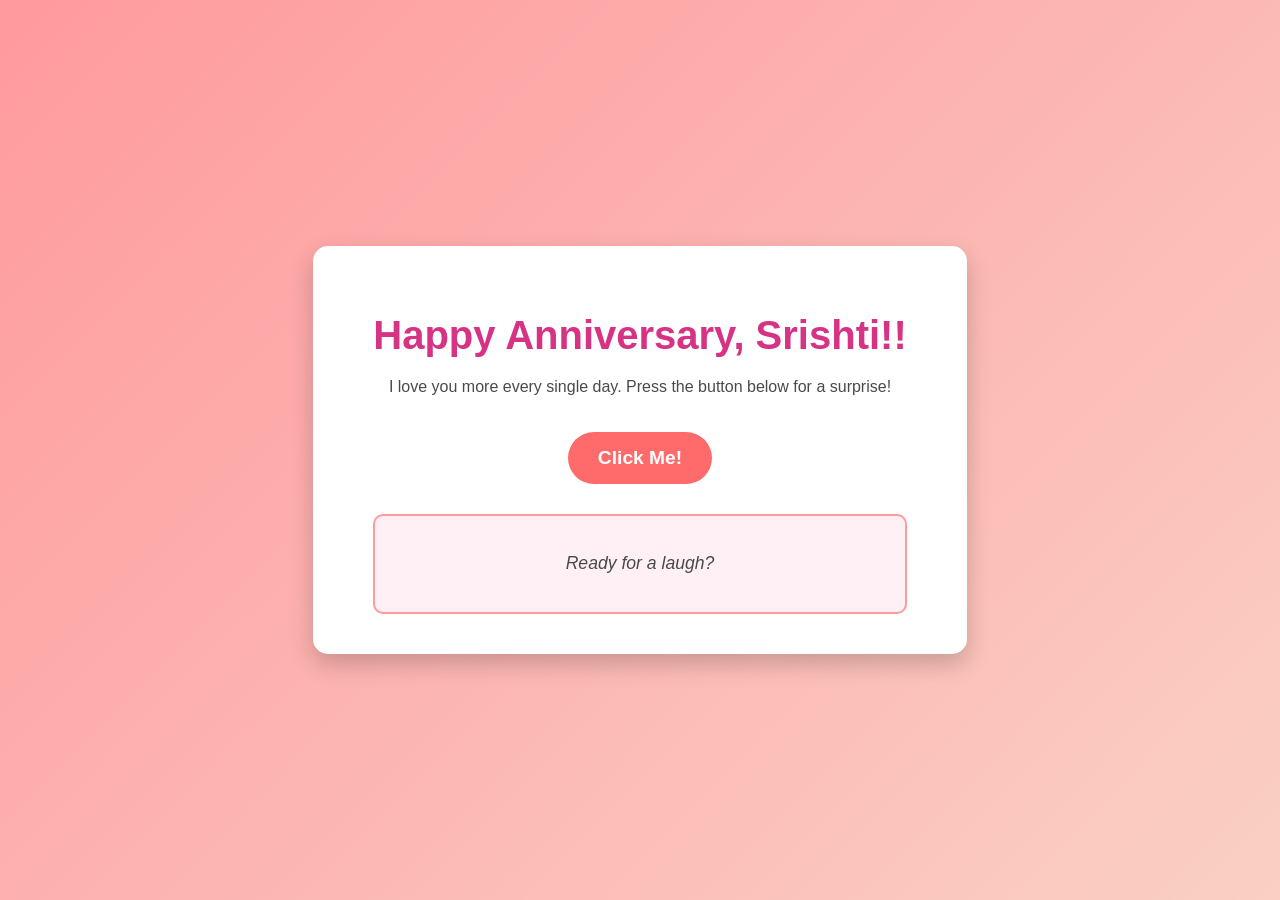
<file: index.html/index.html>
<!DOCTYPE html>
<html lang="en">
<head>
    <meta charset="UTF-8">
    <meta name="viewport" content="width=device-width, initial-scale=1.0">
    <title>Happy Anniversary! ❤️</title>
    <link rel="stylesheet" href="style.css">
</head>
<body>
    <div class="container">
        <h1>Happy Anniversary, Srishti!!</h1>
        <p>I love you more every single day. Press the button below for a surprise!</p>

        <button id="anniversaryButton">Click Me!</button>

        <div id="jokeBox">
            <p id="jokeText">Ready for a laugh?</p>
        </div>
    </div>

    <script src="script.js"></script>
</body>
</html>
</file>
<file: index.html/style.css>
body {
    font-family: 'Arial', sans-serif;
    background: linear-gradient(135deg, #ff9a9e 0%, #fad0c4 100%); /* Soft gradient background */
    color: #4a4a4a;
    display: flex;
    justify-content: center;
    align-items: center;
    min-height: 100vh;
    margin: 0;
    text-align: center;
}

.container {
    background-color: white;
    padding: 40px 60px;
    border-radius: 15px;
    box-shadow: 0 10px 25px rgba(0, 0, 0, 0.2);
    max-width: 90%;
}

h1 {
    color: #d63384; /* Deep pink/red for celebration */
    font-size: 2.5em;
    margin-bottom: 20px;
}

#anniversaryButton {
    background-color: #ff6b6b; /* Bright, attractive color */
    color: white;
    border: none;
    padding: 15px 30px;
    font-size: 1.2em;
    font-weight: bold;
    border-radius: 50px;
    cursor: pointer;
    margin-top: 20px;
    transition: background-color 0.3s ease, transform 0.1s ease;
}

#anniversaryButton:hover {
    background-color: #e63946;
}

#anniversaryButton:active {
    transform: scale(0.98); /* Little press effect */
}

#jokeBox {
    margin-top: 30px;
    padding: 20px;
    border: 2px solid #ff9a9e;
    border-radius: 10px;
    background-color: #fff0f5; /* Very light pink background */
}

#jokeText {
    font-style: italic;
    font-size: 1.1em;
}
</file>
